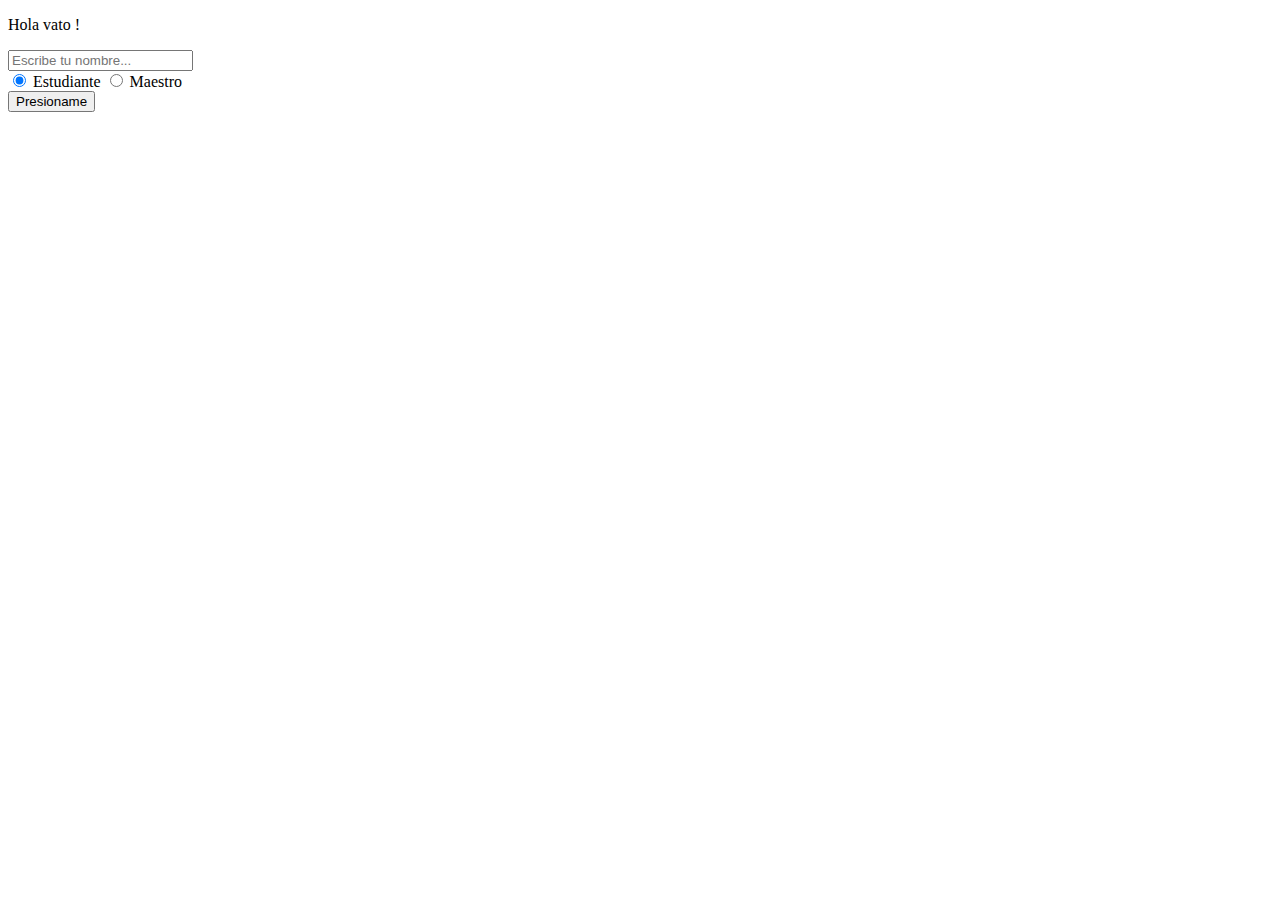
<file: PRACTICA 1/hola.html>
<!DOCTYPE HTML>
<html>

<head>
    <script type="text/javascript" src='javascript.js'></script>
    <title>Hola Mundo, que tranza</title>
</head>

<body>
    <p id='p1'>Hola vato !</p>
    <p id='p2'></p>
    
    <input type="text" placeholder="Escribe tu nombre..." id="inputNombre">

    <div id="tipo">
        <input type="radio" id="r1" name="escuela" value="estudiante" checked> Estudiante
        <input type="radio" id="r2" name="escuela" value="maestro"> Maestro
    </div>

    <button type="button" onclick="saludos(document.getElementById('inputNombre').value);">Presioname</button>
</body>

</html>
</file>
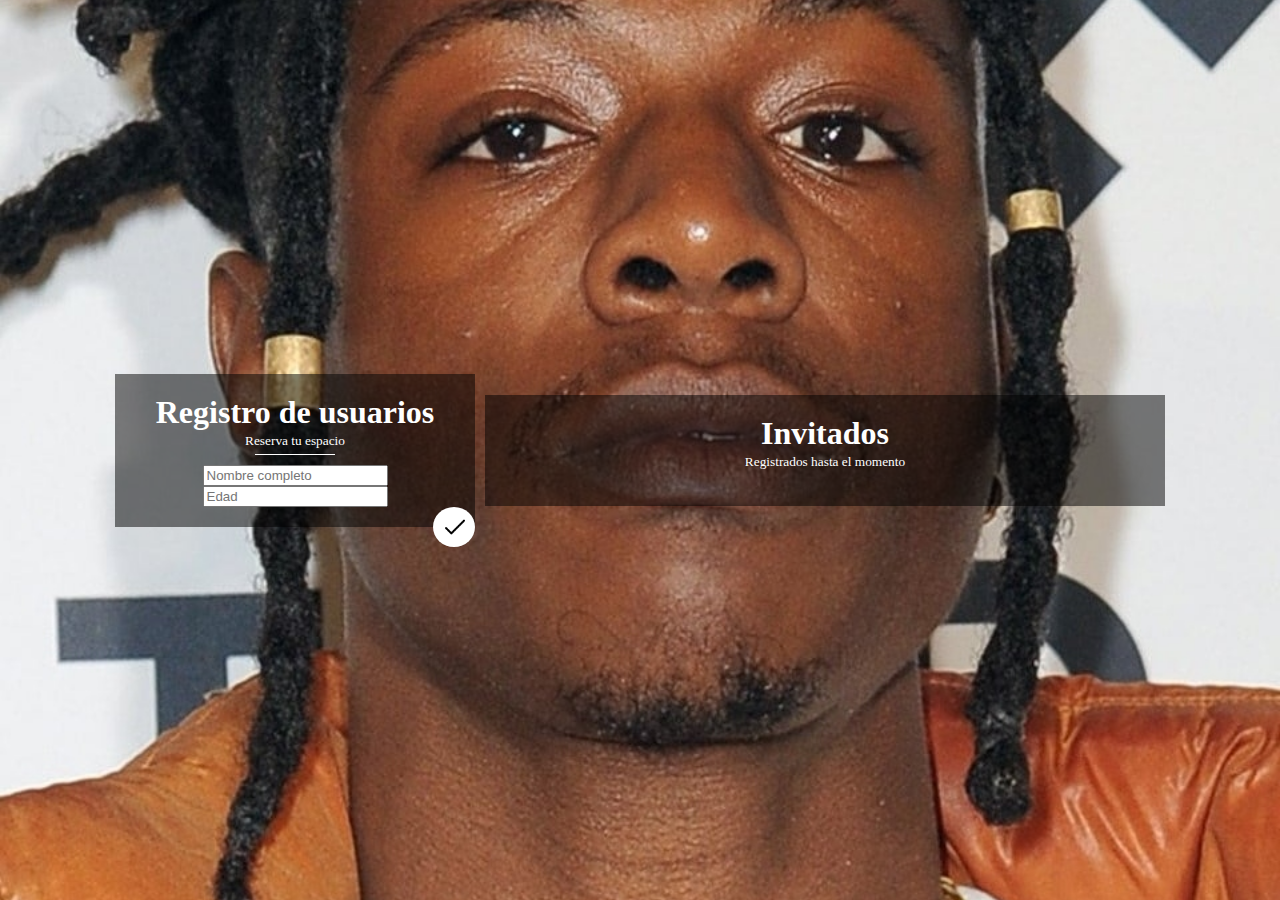
<file: PRACTICA 2/otro.html>
<!DOCTYPE html>
<html lang="es">
  <head>
    <meta charset="UTF-8" />
    <meta http-equiv="X-UA-Compatible" content="IE=edge" />
    <meta name="viewport" content="width=device-width, initial-scale=1.0" />

    <script src="./javascript.js" type="application/javascript"></script>


    <link rel="stylesheet" href="./otro.css">
    <link rel="stylesheet" href="./styles.css">
    <title>INICIO</title>
  </head>
  <body>
    <div class="header center">
      <div class="header-content">
        <h1 class="m-0">Registro de usuarios</h1>
        <small>Reserva tu espacio</small>

        <div class="form-container center">
          <div class="rule"></div>

          <div class="row">
            <input type="text" id="name" placeholder="Nombre completo">
            <input type="number" id="age" placeholder="Edad">
          </div>
        </div>

        <button class="btn center" type="button" onclick="alerta()">
          <img src="./assets/check.png" class="btn-img" />
        </button>
      </div>
      <div class="header-spaces">
        <h1 class="m-0">Invitados</h1>
        <small>Registrados hasta el momento</small>

        <ul>
          <div id="list"></div>
        </ul>
      </div>
    </div>
  </body>
</html>
</file>
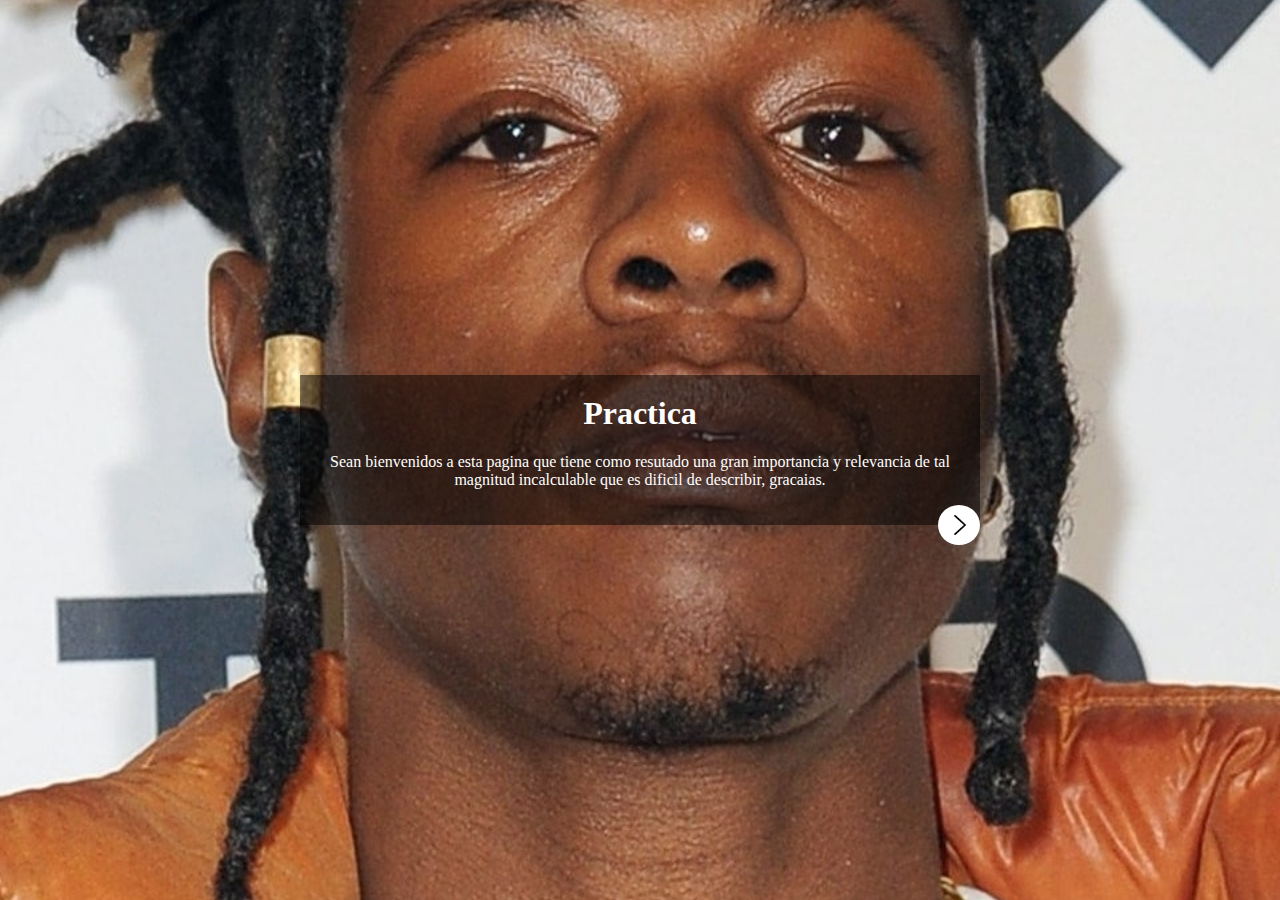
<file: PRACTICA 2/practica.html>
<!DOCTYPE html>
<html lang="es">

<head>
  <meta charset="UTF-8" />
  <meta http-equiv="X-UA-Compatible" content="IE=edge" />
  <meta name="viewport" content="width=device-width, initial-scale=1.0" />


  <link rel="stylesheet" href="./practica.css">
  <link rel="stylesheet" href="./styles.css">
  <title>HOLA</title>
</head>

<body>
  <div class="header center">
    <div class="header-content">
      <h1 class="mt-0">Practica</h1>
      <p>
        Sean bienvenidos a esta pagina que tiene como resutado una gran importancia y relevancia de tal magnitud incalculable que es  dificil de describir, gracaias. 
      </p>

      <a class="btn center" href="./otro.html">
        <img class="btn-img" src="assets/next.png">
      </a>
    </div>
  </div>
</body>

</html>
</file>
<file: PRACTICA 2/otro.css>
/* Utilidades */

.m-0 {
     margin: 0;
}

.rule {
     margin-top: 5px;
     border-bottom: 1px solid white;
     width: 25%;
}

/* Guests stlyes */

.header-content {
     width: 25%;
   }

.header-spaces {
     position: relative;
     text-align: center;
     margin-left: 10px;

     height: auto;
     width: 50%;

     padding: 20px;

     color: white;
     background-color: rgba(0, 0, 0, 0.5);
}

/* form stlyes */

.form-container {
     flex-direction: column;
}

.row {
     margin-top: 10px;
}

.btn {
     cursor: pointer;
     border: none;
}
</file>
<file: PRACTICA 2/styles.css>
/* Background content */
body {
  margin: 0;
  height: 100vh;
}

.header {
  height: 100%;

  background-image: url("./assets/beach.jpg");
  background-position: center;
  background-repeat: no-repeat;
  background-size: cover;
}

.header-content {
  position: relative;

  color: white;
  background-color: rgba(0, 0, 0, 0.5);
  padding: 20px;

  text-align: center;
}

.center {
  display: flex;
  justify-content: center;
  align-items: center;
}


/* Action button styles */
.btn {
  position: absolute;
  right: 0;

  border-radius: 50%;

  padding: 10px 10px 10px 12px;
  color: black;
  background-color: white;

  text-decoration: none;
}

.btn-img {
  height: 20px;
}

.btn:hover {
  background-color: rgb(241, 241, 241);
  box-shadow: 0px 0px 5px 1px rgba(0, 0, 0, 0.75);
}
</file>
<file: PRACTICA 2/practica.css>
/* Utilidades */
.mt-0 {
     margin-top: 0;
}

.header-content {
  width: 50%;
}
</file>
